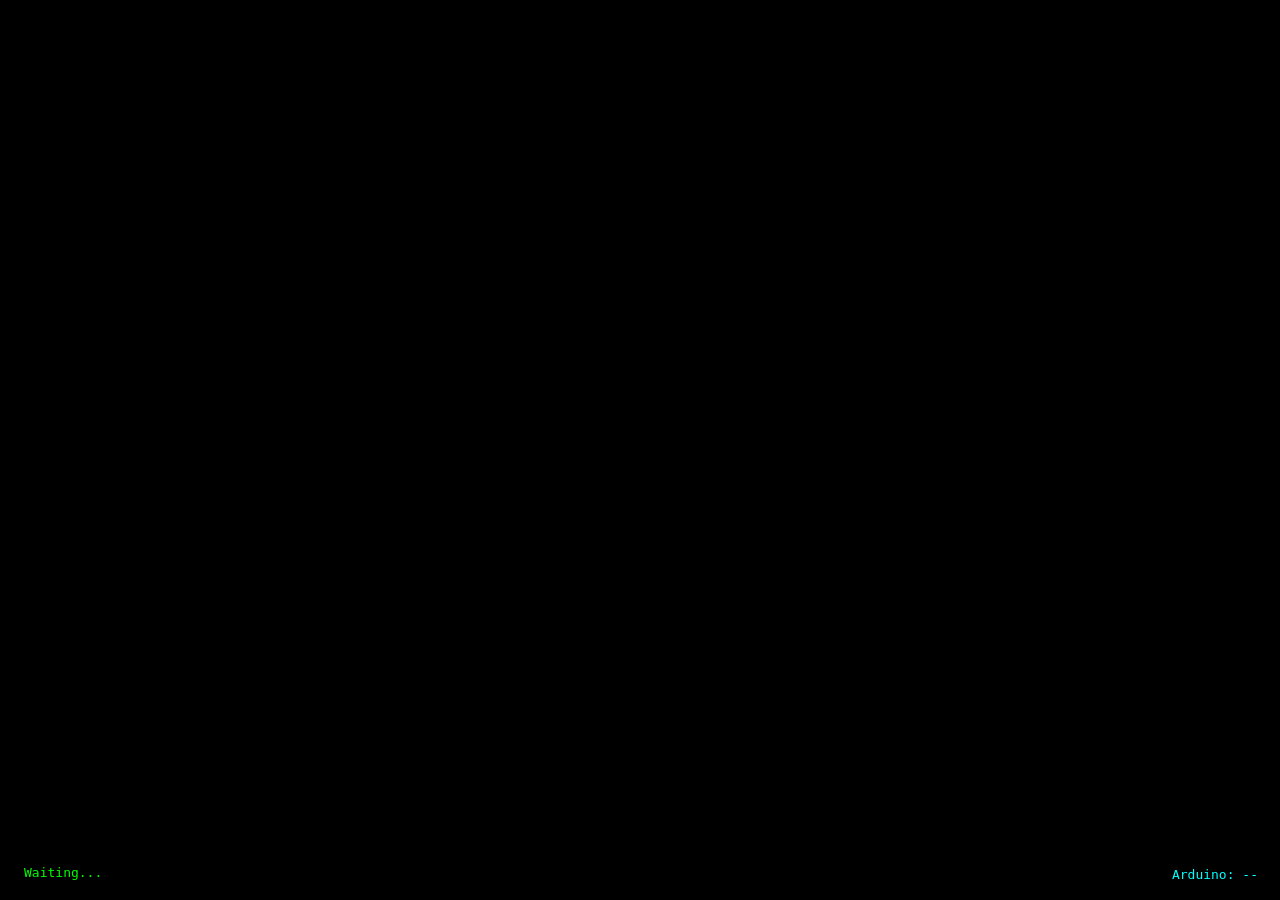
<file: LMS/index.html>
<!DOCTYPE html>
<html lang="en">
<head>
  <meta charset="UTF-8">
  <title>Body + Finger Scan Demo</title>

  <style>
    body {
      margin: 0;
      overflow: hidden;
      background: #000;
    }

    video, canvas {
      position: absolute;
      top: 0;
      left: 0;
    }

    #status {
      position: fixed;
      bottom: 10px;
      left: 10px;
      background: rgba(0,0,0,0.8);
      color: lime;
      padding: 10px 14px;
      font-family: monospace;
      border-radius: 6px;
      z-index: 10;
    }

    #result {
      position: fixed;
      bottom: 10px;
      right: 10px;
      color: #0ff;
      font-family: monospace;
      background: rgba(0,0,0,0.8);
      padding: 8px 12px;
      border-radius: 6px;
      z-index: 10;
    }
  </style>
</head>

<body>
  
  <video id="video" width="640" height="480" autoplay></video>
  <canvas id="canvas" width="640" height="480"></canvas>

  <div id="status">Waiting...</div>
  <div id="result">Arduino: --</div>

  <!-- MediaPipe libraries -->
  <script src="library/pose.js"></script>
  <script src="library/hands.js"></script>
  <script src="library/camera_utils.js"></script>
  <script src="library/drawing_utils.js"></script>

  <script>
    const video  = document.getElementById("video");
    const canvas = document.getElementById("canvas");
    const ctx    = canvas.getContext("2d");
    const status = document.getElementById("status");
    const result = document.getElementById("result");

    let lastCmd = null; // debounce Arduino command
    let lastState = null; // 'OPEN' or 'CLOSED'
    
    /* ================= ARDUINO ================= */
    function sendCmd(cmd) {
      if (cmd === lastCmd) return; // prevent spam
      lastCmd = cmd;

      fetch("control.php?cmd=" + cmd)
        .then(res => res.text())
        .then(data => result.innerText = "Arduino: " + data)
        .catch(() => result.innerText = "Arduino: ERROR");
    }


    function isHandClosed(hand) {
      const fingers = [
        { tip: 8,  pip: 6  }, // Index
        { tip: 12, pip: 10 }, // Middle
        { tip: 16, pip: 14 }, // Ring
        { tip: 20, pip: 18 }  // Pinky
      ];

      let closedCount = 0;

      fingers.forEach(f => {
        if (hand[f.tip].y > hand[f.pip].y) {
          closedCount++;
        }
      });

      return closedCount >= 3; // at least 3 fingers folded
    }

    /* ================= POSE ================= */
    const pose = new Pose({
      locateFile: f => `library/${f}`
    });

    pose.setOptions({
      modelComplexity: 1,
      smoothLandmarks: true,
      minDetectionConfidence: 0.5,
      minTrackingConfidence: 0.5
    });

    function isLyingDown(p) {
      const head     = p[0].y;
      const shoulder = (p[11].y + p[12].y) / 2;
      const hip      = (p[23].y + p[24].y) / 2;
      const knee     = (p[25].y + p[26].y) / 2;

      return (
        Math.abs(head - shoulder) < 0.08 &&
        Math.abs(shoulder - hip)  < 0.08 &&
        Math.abs(hip - knee)      < 0.08
      );
    }

    pose.onResults(res => {
      ctx.clearRect(0, 0, canvas.width, canvas.height);
      ctx.drawImage(res.image, 0, 0, canvas.width, canvas.height);

      if (!res.poseLandmarks) return;

      drawConnectors(ctx, res.poseLandmarks, POSE_CONNECTIONS,
        { color: "#00ff00", lineWidth: 3 });
      drawLandmarks(ctx, res.poseLandmarks,
        { color: "#ff0000", lineWidth: 2 });

      if (isLyingDown(res.poseLandmarks)) {
        status.innerText = "NIHIGDA ANG TAO";
        sendCmd(1);
      } else {
        status.innerText = "Nakatindog / Naglingkod";
        sendCmd(0);
      }
    });

    /* ================= HANDS ================= */
    const hands = new Hands({
      locateFile: f =>
        `library/${f}`
    });

    hands.setOptions({
      maxNumHands: 2,
      modelComplexity: 1,
      minDetectionConfidence: 0.5,
      minTrackingConfidence: 0.5
    });

    hands.onResults(res => {
      if (!res.multiHandLandmarks) return;

      res.multiHandLandmarks.forEach(hand => {
        drawConnectors(ctx, hand, HAND_CONNECTIONS,
          { color: "#00ffff", lineWidth: 3 });
        drawLandmarks(ctx, hand,
          { color: "#ffff00", lineWidth: 2 });
          console.log(hand[8].y - hand[5].y); // index finger tip - base

          const isClosed = isHandClosed(hand);

          if (isClosed && lastState !== "CLOSED") {
            lastState = "CLOSED";
            status.innerText = "✊ DILI BUKHAD ANG KAMOT";
            sendCmd(1); // KASA RA MOTAWAG
          }

          if (!isClosed && lastState !== "OPEN") {
            lastState = "OPEN";
            status.innerText = "✋ BUKHAD ANG KAMOT";
            sendCmd(0); // KASA RA MOTAWAG
          }
      });
    });

    /* ================= CAMERA ================= */
    const camera = new Camera(video, {
      onFrame: async () => {
        await pose.send({ image: video });
        await hands.send({ image: video });
      },
      width: 640,
      height: 480
    });

    camera.start();
  </script>

</body>
</html>
</file>
